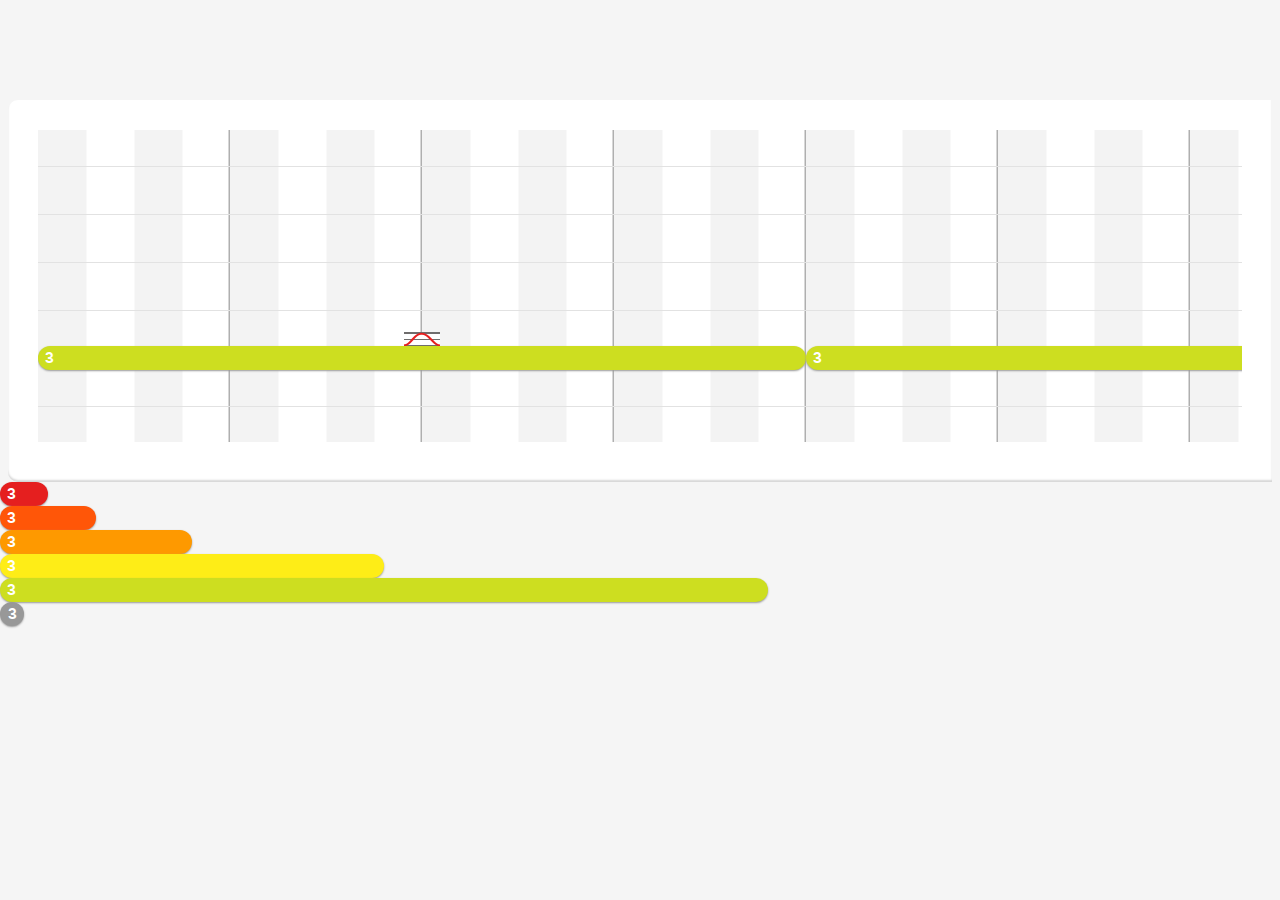
<file: index.html>
<!doctype html>
<html lang="en">
<head>
    <meta charset="UTF-8">
    <meta name="viewport"
          content="width=device-width, user-scalable=no, initial-scale=1.0, maximum-scale=1.0, minimum-scale=1.0">
    <meta http-equiv="X-UA-Compatible" content="ie=edge">
    <link rel="stylesheet" href="https://use.fontawesome.com/releases/v5.1.1/css/all.css" integrity="sha384-O8whS3fhG2OnA5Kas0Y9l3cfpmYjapjI0E4theH4iuMD+pLhbf6JI0jIMfYcK3yZ" crossorigin="anonymous">
    <link rel="stylesheet" href="css/style.css">
    <title>TabIt</title>
</head>
<body>
<div class="note-popup--wrapper">
    <div class="note-popup">
        <h3>Create note</h3>
        <div class="close close-img"><img src="img/close.png" alt="" class="close-img"></div>
        <div class="note-popup__row1">
            <p class="note-popup__title">
                Note length
            </p>
            <div class="note-length__wrapper">
                <div class="note-length-btn note-length-btn__32">32</div>
                <div class="note-length-btn note-length-btn__16">16</div>
                <div class="note-length-btn note-length-btn__8">8</div>
                <div class="note-length-btn note-length-btn__4">4</div>
                <div class="note-length-btn note-length-btn__2">2</div>
                <div class="note-length-btn note-length-btn__1">1</div>
                <div class="note-length-btn note-length-btn__X">X</div>
            </div>
        </div>
        <div class="note-popup__row2">
            <p class="note-popup__title">
                Fret
            </p>
            <div class="input-box">
                <input class="slider note-slider" value="0" min="0" max="25" name="rangeslider" type="range" />
            </div>
            <div class="values">
                <span>0</span><span>25</span>
            </div>
        </div>
        <div class="note-popup__row3">
            <p class="note-popup__title">
                Technique
            </p>
            <div class="note-technique__wrapper">
                <div class="note-technique__ico note-technique__ico1"><img src="img/hammer.png" title="hammer/pull" alt="hm"></div>
                <div class="note-technique__ico note-technique__ico2"><img src="img/slide.png" title="slide" alt="slide"></div>
                <div class="note-technique__ico note-technique__ico3"><img src="img/vibrato.png" title="vibrato" alt="vibrato"></div>
                <div class="note-technique__ico note-technique__ico4"><img src="img/half-vibrato.png" title="half vibrato" alt="half-vibrato"></div>
                <div class="note-technique__ico note-technique__ico5"><img src="img/bend.png" title="bend" alt="bend"></div>
                <div class="note-technique__ico note-technique__ico6"><img src="img/half-bend.png" title="half-bend" alt="half-bend"></div>
                <div class="note-technique__ico note-technique__ico7"><img src="img/bend-from-top.png" title="top bend" alt="top-bend"></div>
                <div class="note-technique__ico note-technique__ico8"><img src="img/half-bend-from-top.png" title="half top bend" alt="half-top-bend"></div>
                <div class="note-technique__ico note-technique__ico9"><img src="img/hammer.png" alt=""></div>
                <div class="note-technique__ico note-technique__ico10"><img src="img/hammer.png" alt=""></div>

            </div>
        </div>
        <div class="custom-btn add-note">+ &nbsp;Add note</div>
        <div class="custom-btn edit-note">Edit note</div>
    </div>
</div>

   <section class="tabulature-wrapper">
       <div class="tabulature" id="horizontal-scroller">
        <div class="tabs-width" id='tab-list'>
       
        <div class="string string1">
           
        </div>
       
       
       <div class="string string2">
           
        </div>
       
       
   
       <div class="string string3">
        
       </div>
    

       <div class="string string4">
       
       </div>
       
        <div class="string string5">
               <div class="note note1 bend">
                   <div class="note-fret">3</div>
               </div>
              <div class="note note1">
               <div class="note-fret">3</div>
            </div>
            <div class="note note1">
               <div class="note-fret">3</div>
            </div>
            <div class="note note1">
               <div class="note-fret">3</div>
            </div>
            


        </div>
       
       <div class="string string6">
           
       </div>

    </div>    
</div>
   </section>
   
<!-- notes  -->
   <div class="note note16">
       <div class="note-fret">3</div>
   </div>
    <div class="note note8">
       <div class="note-fret">3</div>
   </div>
   <div class="note note4 ">
       <div class="note-fret">3</div>
   </div>
   <div class="note note2">
       <div class="note-fret">3</div>
   </div>
   <div class="note note1">
       <div class="note-fret">3</div>
   </div>
   <div class="note noteX">
       <div class="note-fret">3</div>
   </div>
<!-- notes end -->


    <script
            src="https://code.jquery.com/jquery-3.3.1.js"
            integrity="sha256-2Kok7MbOyxpgUVvAk/HJ2jigOSYS2auK4Pfzbm7uH60="
            crossorigin="anonymous"></script>
    <script src="js/script.js"></script>
</body>
</html>
</file>
<file: css/style.css>
@font-face {
    font-family: 'sf_pro_displaybold';
    src: url('../fonts/sf-pro-display-bold-webfont.woff2') format('woff2'),
    url('../fonts/sf-pro-display-bold-webfont.woff') format('woff'),
    url('../fonts/sf-pro-display-bold-webfont.svg#sf_pro_displaybold') format('svg');
    font-weight: normal;
    font-style: normal;
}
@font-face {
    font-family: 'sf_pro_displayregular';
    src: url('../fonts/sf-pro-display-regular-webfont.woff2') format('woff2'),
    url('../fonts/sf-pro-display-regular-webfont.woff') format('woff'),
    url('../fonts/sf-pro-display-regular-webfont.svg#sf_pro_displayregular') format('svg');
    font-weight: normal;
    font-style: normal;
}
@font-face {
    font-family: 'sf_pro_displaythin';
    src: url('../fonts/sf-pro-display-thin-webfont.woff2') format('woff2'),
    url('../fonts/sf-pro-display-thin-webfont.woff') format('woff'),
    url('../fonts/sf-pro-display-thin-webfont.svg#sf_pro_displaythin') format('svg');
    font-weight: normal;
    font-style: normal;
}

* {
    margin: 0;
    padding: 0;
    text-decoration: none;
}
:root {
    --color32: #b715f2;
    --color16: #E51F1F;
    --color8: #FF5608;
    --color4: #FE9900;
    --color2: #FEED17;
    --color1: #CDDE20;
    --colorX: #989898;
}
body {
    font-size: 16px;
    font-family: 'sf_pro_displaythin', sans-serif;
    background: #F5F5F5;
}
::-webkit-scrollbar {
    width: 10px;
    height: 10px;
}
 
::-webkit-scrollbar-track {

    border-radius: 10px;
}
 
::-webkit-scrollbar-thumb {
    border-radius: 10px;
    background-color: #cdcdcd;
}
.close {
    position: absolute;
    right: 20px;
    top: 20px;
    color: var(--colorX);
    font-size: 2em;
    cursor: pointer;
    -webkit-transition: all .3s;
    transition: all .3s;
    width: 18px;
    height: 18px;
}
.close img {
    display: block;
}
.close:hover {
    -webkit-transform: rotate(180deg);
    transform: rotate(180deg);
}

.custom-btn {
   width: 128px;
    height: 32px;
    background-color: var(--color1);
    border-radius: 6px;
    color: #fff;
    font-size: 18px;
    font-weight: bold;
    text-align: center;
    line-height: 32px;
    cursor: pointer;
    text-shadow: 0 3px 6px rgba(0,0,0, 0.16);
    -webkit-transition: all .3s;
    transition: all .3s;
    float: right;
}
.add-note {
    margin-top: 20px;
}

.custom-btn:hover {
    -webkit-transform: translateY(-3px);
    transform: translateY(-3px);
    -webkit-box-shadow: 0 3px 6px rgba(0,0,0, 0.16);
    box-shadow: 0 3px 6px rgba(0,0,0, 0.16);
}
.custom-btn:active {
    opacity: 0.4;
}
/*notes*/
.note {
    border-radius: 15px;
    -webkit-box-shadow: 0px 1px 2px var(--colorX);
    box-shadow: 0px 1px 2px var(--colorX);
    position: relative;
    height: 24px;
    -webkit-box-flex: 0;
    -ms-flex: none;
    flex: none;
    cursor: pointer;
}
.note-fret {
    color: #fff;
    font-family: 'sf_pro_displaybold', sans-serif;
    padding-left: 7px;
    line-height: 24px;
    font-size: 0.875em;
    display: inline-block;
    pointer-events: none;
}
.note:hover .note-delete {
    opacity: 1;
    pointer-events: auto;
}
.note-delete {
    -webkit-transition: all .2s;
    transition: all .2s;
    opacity: 0;
    pointer-events: none;
    position: absolute;
    z-index: 200;
    bottom: -15px;
    right: 2px;
    width: 20px;
    height: 20px;
    background-color: var(--color16);
    border-radius: 50%;
    color: #fff;
    text-align: center;
    line-height: 18px;
    font-size: 20px;
    font-family: 'sf_pro_displaybold', sans-serif;
    -webkit-box-shadow: 0px 1px 2px var(--colorX);
    box-shadow: 0px 1px 2px var(--colorX);
}
.noteX .note-fret, .note32 .note-fret {
    padding-left: 0;
}
.note32 {
    width: 24px;
    background-color: var(--color32);
    text-align: center;
}
.note16 {
    width: 48px;
    background-color: var(--color16);
}
.note8 {
    width: 96px;
    background-color: var(--color8); 
}
.note4 {
    width: 192px;
    background-color: var(--color4); 
}
.note2 {
    width: 384px;
    background-color: var(--color2); 
}
.note1 {
    width: 768px;
    background-color: var(--color1); 
}
.noteX {
    width: 24px;
    background-color: var(--colorX);
    text-align: center;
}
.hm::after {
    content: url(../img/hammer.png);
    position: absolute;
    top: -70%;
    right: -17px;
}
.slide::after {
    content: url(../img/slide.png);
    position: absolute;
    top: -70%;
    right: -17px;
}
.vibrato::after {
    content: url(../img/vibrato.gif);
    position: absolute;
    top: -70%;
    left: 50%;
    -webkit-transform: translateX(-50%);
    transform: translateX(-50%);
}
.half-vibrato::after {
    content: url(../img/half-vibrato.gif);
    position: absolute;
    top: -70%;
    left: 50%;
    -webkit-transform: translateX(-50%);
    transform: translateX(-50%);
}
.bend::after {
    content: url(../img/bend.gif);
    position: absolute;
    top: -70%;
    left: 50%;
    -webkit-transform: translateX(-50%);
    transform: translateX(-50%);
}
.half-bend::after {
    content: url(../img/half-bend.gif);
    position: absolute;
    top: -70%;
    left: 50%;
    -webkit-transform: translateX(-50%);
    transform: translateX(-50%);
}
.top-bend::after {
    content: url(../img/bend-from-top.png);
    position: absolute;
    top: -70%;
    left: 50%;
    -webkit-transform: translateX(-50%);
    transform: translateX(-50%);
}
.half-top-bend::after {
    content: url(../img/half-bend-from-top.png);
    position: absolute;
    top: -70%;
    left: 50%;
    -webkit-transform: translateX(-50%);
    transform: translateX(-50%);
}

/*notes end*/
.tabulature-wrapper {
    padding: 30px;
    background-color: #fff;
    border-radius: 10px 0 0 10px;
     width: 94vw;
    margin: 100px auto 0;
    -webkit-box-shadow: inset 0 -2px 2px rgba(0,0,0,0.16);
    box-shadow: inset 0 -2px 2px rgba(0,0,0,0.16); 
}

.tabulature {
overflow-x: auto;
}

.tabs-width {
    display: inline-block;
    background:repeating-linear-gradient(90deg, rgb(243, 243, 243) 0px, rgb(243, 243, 243) 48px, rgb(255, 255, 255) 49px, rgb(255, 255, 255) 96px, rgb(243, 243, 243) 97px, rgb(243, 243, 243) 144px, rgb(255, 255, 255) 145px, rgb(255, 255, 255) 190px, rgb(175, 175, 175) 191px, rgb(175, 175, 175) 192px);
    margin-bottom: 10px;
    min-width: 100vw;
}
.string {
    margin-top: 24px;
    height: 24px;
/*    width: 100%;*/
    padding-right: 1152px;
    display: -moz-flex;
    display: -ms-flex;
    display: -o-flex;
    display: -webkit-box;
    display: -ms-flexbox;
    display: flex;
    position: relative;
    cursor: pointer;
}
.string::before {
    content: '';
    width: 100%;
    height: 1px;
    position: absolute;
    top: 12px;
    left: 0;
    background-color: #e2e2e2;
}
.string6 {
    margin-bottom: 24px;
}
.note-popup--wrapper {
    display: none;
}
.note-popup--wrapper.active {
    display: -webkit-box;
    display: -ms-flexbox;
    display: flex;
    position: fixed;
    z-index: 10;
    width: 100%;
    height: 100vh;
    top: 0;
    background-color: rgba(232, 232, 232, 0.45);
}
.note-popup {
    width: 280px;
    height: auto;
    border-radius: 10px;
    -webkit-box-shadow: 0 3px 6px rgba(0,0,0, 0.16);
    box-shadow: 0 3px 6px rgba(0,0,0, 0.16);
    padding: 20px;
    font-family: 'sf_pro_displaythin', sans-serif;
    color: #4E4E4E;
    font-size: 1em;
    position: relative;
    background-color: #fff;
    margin: auto;
}
.note-popup p {
    line-height: 2.5em;
    font-family: 'sf_pro_displaythin', sans-serif;
}

h3 {
    font-size: 1.5em;
    color: var(--color1);
    font-family: 'sf_pro_displaythin', sans-serif;
}
.note-length__wrapper {
    display: -webkit-box;
    display: -ms-flexbox;
    display: flex;
    -webkit-box-pack: justify;
    -ms-flex-pack: justify;
    justify-content: space-between;
}
.note-length-btn {
    width: 32px;
    height: 32px;
    border-radius: 6px;
    color: #fff;
    font-size: 18px;
    font-weight: bold;
    text-align: center;
    line-height: 32px;
    cursor: pointer;
    text-shadow: 0 3px 6px rgba(0,0,0, 0.16);
    -webkit-transition: all .3s;
    transition: all .3s;
}
.note-length-btn:hover {
    -webkit-transform: translateY(-3px);
    transform: translateY(-3px);
    -webkit-box-shadow: 0 3px 6px rgba(0,0,0, 0.16);
    box-shadow: 0 3px 6px rgba(0,0,0, 0.16);
}
.note-length-btn:active {
    opacity: 0.4;
}
.note-length-btn__32 {
    background-color: var(--color32);
}
.note-length-btn__16 {
    background-color: var(--color16);
}
.note-length-btn__8 {
    background-color: var(--color8);
}
.note-length-btn__4 {
    background-color: var(--color4);
}
.note-length-btn__2 {
    background-color: var(--color2);
}
.note-length-btn__1 {
    background-color: var(--color1);
}
.note-length-btn__X {
    background-color: var(--colorX);
}
.note-popup--wrapper.create .add-note {
    display: block;
}
.note-popup--wrapper.edit .edit-note {
    display: block;
}
.add-note, .edit-note {
    display: none;
}
.values {
    display: -webkit-box;
    display: -ms-flexbox;
    display: flex;
    -webkit-box-pack: justify;
    -ms-flex-pack: justify;
    justify-content: space-between;
    font-family: 'sf_pro_displaybold';
}

.note-technique__wrapper {
    display: -webkit-box;
    display: -ms-flexbox;
    display: flex;
    -webkit-box-pack: justify;
    -ms-flex-pack: justify;
    justify-content: space-between;
    -ms-flex-wrap: wrap;
    flex-wrap: wrap;
}
.note-technique__ico {
    -webkit-box-sizing: border-box;
    box-sizing: border-box;
    margin: 10px 5px;
    padding: 2px 4px;
    width: 44px;
    height: 20px;
    -webkit-box-shadow: 0 3px 6px rgba(0,0,0, 0.16);
    box-shadow: 0 3px 6px rgba(0,0,0, 0.16);
    cursor: pointer;
    border-radius: 4px;
    -webkit-transition: all .2s;
    transition: all .2s;
}
.note-technique__ico:hover {
    -webkit-transform: translateY(-3px);
    transform: translateY(-3px);
}
.note-technique__ico:active {
    opacity: .4;
}

.range-slider {
    display: inline-block;
    width: 280px;
    -webkit-box-sizing: border-box;
    box-sizing: border-box;
    position: relative;
}
.slider.note-slider {
    margin-top: -10px;
    height: 85px;
}
.range-slider > input {
    opacity: 0;
    width: 280px;
    position: relative;
    z-index: 5;
    margin-top: 42px;
    -webkit-appearance: none;
}
.range-slider > input::-webkit-slider-thumb {
    -webkit-appearance: none;
    z-index: 100;
    position: relative;
    width: 50px;
    height: 30px;
    -webkit-border-radius: 10px;
}
.range-slider > span.slider-container {
    min-height: 110px;
    display: inline-block;
    position: absolute;
    top: 40px;
    left: -8px;
    right: 46px;
    z-index: 3;
    -webkit-box-sizing: border-box;
    box-sizing: border-box;
}
.range-slider > span.slider-container > span.bar {
    background-color: #F1F1F1;
    display: inline-block;
    position: absolute;
    z-index: 1;
    top: 12px;
    left: 10px;
    right: -42px;
    height: 2px;
    overflow: hidden;
}
.range-slider > span.slider-container > span.bar > span {
    background: #F1F1F1;
    display: inline-block;
    float: left;
    height: 2px;
    width: 0%;
}
.range-slider > span.slider-container > span.bar-btn {
    display: inline-block;
    position: absolute;
    width: 36px;
    height: 30px;
    padding-top: 8px;
    font-weight: bold;
    text-align: center;
    background: #fff;
    left: -25px;
    top: -50px;
    border-radius: 50px;
    border: var(--color1) 8px solid;
     -webkit-box-shadow: 0 3px 6px rgba(0,0,0, 0.16);
    box-shadow: 0 3px 6px rgba(0,0,0, 0.16);
}
.range-slider > span.slider-container > span.bar-btn:after {
    content: "";
    background-color: var(--color1);
    border-radius: 20px;
    width: 20px;
    height: 20px;
    display: inline-block;
    position: absolute;
    left: 8px;
    top: 45px;
    z-index: 3;
 -webkit-box-shadow: 0 3px 6px rgba(0,0,0, 0.16);
    box-shadow: 0 3px 6px rgba(0,0,0, 0.16);
}
.range-slider > span.slider-container > span.bar-btn > span:before {
    content: "";
    display: inline-block;
    width: 0;
    height: 0;
    border-width: 15px;
    border-style: solid;
    border-color: var(--color1) transparent transparent;
    position: absolute;
    top: 39px;
    left: 3px;
}
</file>
